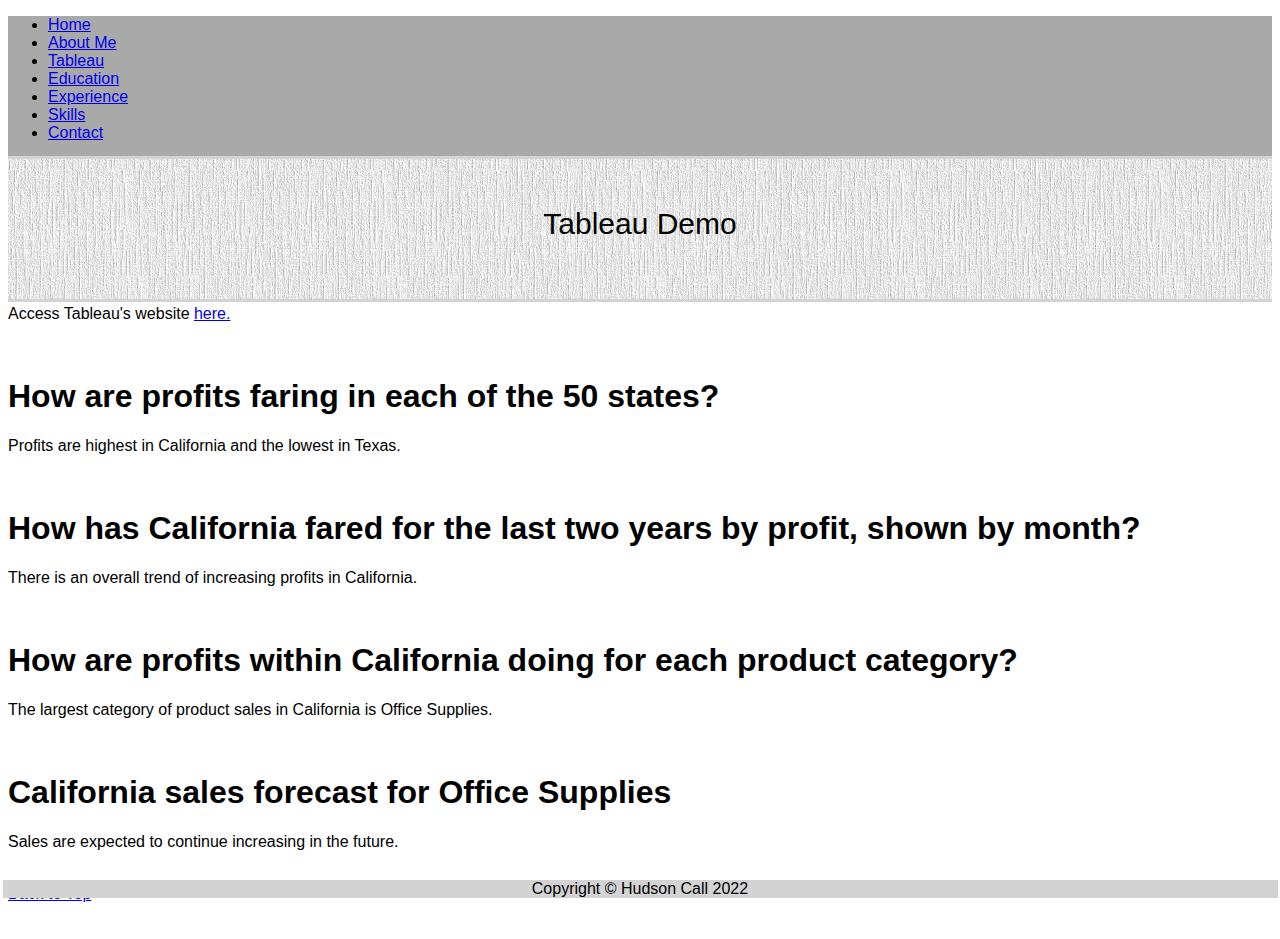
<file: html/tableau.html>
<!DOCTYPE html>
<!--Hudson Call 4/12/22-->
<html lang="en">
    <head>
        <title>Hudson Call - Tableau Demo</title>
        <link href="../styles/bootstyles.css" rel="stylesheet" />
    </head>
    
    <body>
    
        <!-- Navigation-->
        
            <div class="navheader">
                    <ul>
                        <li><a href="../index.html">Home</a></li>
                        <li><a href="aboutme.html">About Me</a></li>
                        <li><a href="tableau.html">Tableau</a></li>
                        <li><a href="education.html">Education</a></li>
                        <li><a href="experience.html">Experience</a></li>
                        <li><a href="skills.html">Skills</a></li>
                        <li><a href="contact.html">Contact</a></li>
                    </ul>
            </div>
        
        <!-- Page Header-->
        <div class="navheader" style="background-image: url('../images/bkg3.jpg')">
            <br>
                <p class="headertext">Tableau Demo</p>
                            
        <!-- Tableau Content-->
        <br>
        <p id="top">Access Tableau's website <a href="https://www.tableau.com/">here.</a></p>
        <br>
            <h1>How are profits faring in each of the 50 states?</h1>
            <div class='tableauPlaceholder' id='viz1649810395992' style='position: relative'><noscript><a href='#'><img alt='Profits in the 50 States ' src='https:&#47;&#47;public.tableau.com&#47;static&#47;images&#47;pr&#47;profits_16498102819220&#47;Sheet1&#47;1_rss.png' style='border: none' /></a></noscript><object class='tableauViz'  style='display:none;'><param name='host_url' value='https%3A%2F%2Fpublic.tableau.com%2F' /> <param name='embed_code_version' value='3' /> <param name='site_root' value='' /><param name='name' value='profits_16498102819220&#47;Sheet1' /><param name='tabs' value='no' /><param name='toolbar' value='yes' /><param name='static_image' value='https:&#47;&#47;public.tableau.com&#47;static&#47;images&#47;pr&#47;profits_16498102819220&#47;Sheet1&#47;1.png' /> <param name='animate_transition' value='yes' /><param name='display_static_image' value='yes' /><param name='display_spinner' value='yes' /><param name='display_overlay' value='yes' /><param name='display_count' value='yes' /><param name='language' value='en-US' /><param name='filter' value='publish=yes' /></object></div>                <script type='text/javascript'>                    var divElement = document.getElementById('viz1649810395992');                    var vizElement = divElement.getElementsByTagName('object')[0];                    vizElement.style.width='100%';vizElement.style.height=(divElement.offsetWidth*0.75)+'px';                    var scriptElement = document.createElement('script');                    scriptElement.src = 'https://public.tableau.com/javascripts/api/viz_v1.js';                    vizElement.parentNode.insertBefore(scriptElement, vizElement);                </script>
            <p>Profits are highest in California and the lowest in Texas.</p>
            <br>
            <h1>How has California fared for the last two years by profit, shown by month?</h1>
            <div class='tableauPlaceholder' id='viz1649812066380' style='position: relative'><noscript><a href='#'><img alt='California ' src='https:&#47;&#47;public.tableau.com&#47;static&#47;images&#47;ca&#47;california_16498120334450&#47;Sheet2&#47;1_rss.png' style='border: none' /></a></noscript><object class='tableauViz'  style='display:none;'><param name='host_url' value='https%3A%2F%2Fpublic.tableau.com%2F' /> <param name='embed_code_version' value='3' /> <param name='site_root' value='' /><param name='name' value='california_16498120334450&#47;Sheet2' /><param name='tabs' value='no' /><param name='toolbar' value='yes' /><param name='static_image' value='https:&#47;&#47;public.tableau.com&#47;static&#47;images&#47;ca&#47;california_16498120334450&#47;Sheet2&#47;1.png' /> <param name='animate_transition' value='yes' /><param name='display_static_image' value='yes' /><param name='display_spinner' value='yes' /><param name='display_overlay' value='yes' /><param name='display_count' value='yes' /><param name='language' value='en-US' /></object></div>                <script type='text/javascript'>                    var divElement = document.getElementById('viz1649812066380');                    var vizElement = divElement.getElementsByTagName('object')[0];                    vizElement.style.width='100%';vizElement.style.height=(divElement.offsetWidth*0.75)+'px';                    var scriptElement = document.createElement('script');                    scriptElement.src = 'https://public.tableau.com/javascripts/api/viz_v1.js';                    vizElement.parentNode.insertBefore(scriptElement, vizElement);                </script>
            <p>There is an overall trend of increasing profits in California.</p>
            <br>            
            
            <h1>How are profits within California doing for each product category?</h1>
            <div class='tableauPlaceholder' id='viz1649812632434' style='position: relative'><noscript><a href='#'><img alt='product categories in CA ' src='https:&#47;&#47;public.tableau.com&#47;static&#47;images&#47;ca&#47;californiaproducts_16498123306940&#47;Sheet3&#47;1_rss.png' style='border: none' /></a></noscript><object class='tableauViz'  style='display:none;'><param name='host_url' value='https%3A%2F%2Fpublic.tableau.com%2F' /> <param name='embed_code_version' value='3' /> <param name='site_root' value='' /><param name='name' value='californiaproducts_16498123306940&#47;Sheet3' /><param name='tabs' value='no' /><param name='toolbar' value='yes' /><param name='static_image' value='https:&#47;&#47;public.tableau.com&#47;static&#47;images&#47;ca&#47;californiaproducts_16498123306940&#47;Sheet3&#47;1.png' /> <param name='animate_transition' value='yes' /><param name='display_static_image' value='yes' /><param name='display_spinner' value='yes' /><param name='display_overlay' value='yes' /><param name='display_count' value='yes' /><param name='language' value='en-US' /><param name='filter' value='publish=yes' /></object></div>                <script type='text/javascript'>                    var divElement = document.getElementById('viz1649812632434');                    var vizElement = divElement.getElementsByTagName('object')[0];                    vizElement.style.width='100%';vizElement.style.height=(divElement.offsetWidth*0.75)+'px';                    var scriptElement = document.createElement('script');                    scriptElement.src = 'https://public.tableau.com/javascripts/api/viz_v1.js';                    vizElement.parentNode.insertBefore(scriptElement, vizElement);                </script>
            <p>The largest category of product sales in California is Office Supplies.</p>
            <br>
            
            <h1>California sales forecast for Office Supplies</h1>
            <div class='tableauPlaceholder' id='viz1649969751084' style='position: relative'><noscript><a href='#'><img alt='Sales for Office Supplies in CA ' src='https:&#47;&#47;public.tableau.com&#47;static&#47;images&#47;ca&#47;californiaproducts_16498123306940&#47;Sheet4&#47;1_rss.png' style='border: none' /></a></noscript><object class='tableauViz'  style='display:none;'><param name='host_url' value='https%3A%2F%2Fpublic.tableau.com%2F' /> <param name='embed_code_version' value='3' /> <param name='site_root' value='' /><param name='name' value='californiaproducts_16498123306940&#47;Sheet4' /><param name='tabs' value='no' /><param name='toolbar' value='yes' /><param name='static_image' value='https:&#47;&#47;public.tableau.com&#47;static&#47;images&#47;ca&#47;californiaproducts_16498123306940&#47;Sheet4&#47;1.png' /> <param name='animate_transition' value='yes' /><param name='display_static_image' value='yes' /><param name='display_spinner' value='yes' /><param name='display_overlay' value='yes' /><param name='display_count' value='yes' /><param name='language' value='en-US' /><param name='filter' value='publish=yes' /></object></div>                <script type='text/javascript'>                    var divElement = document.getElementById('viz1649969751084');                    var vizElement = divElement.getElementsByTagName('object')[0];                    vizElement.style.width='100%';vizElement.style.height=(divElement.offsetWidth*0.75)+'px';                    var scriptElement = document.createElement('script');                    scriptElement.src = 'https://public.tableau.com/javascripts/api/viz_v1.js';                    vizElement.parentNode.insertBefore(scriptElement, vizElement);                </script>
            <p>Sales are expected to continue increasing in the future.</p>
            <br>
            <a href="#top">Back to Top</a>
            <br>
            <br>
            <br>
        <!-- Footer-->
       
        <div class="footer">Copyright &copy; Hudson Call 2022</div>
       
        <!-- Bootstrap core JS-->
        <script src="https://cdn.jsdelivr.net/npm/bootstrap@5.1.3/dist/js/bootstrap.bundle.min.js"></script>
        <!-- Core theme JS-->
        <script src="../js/scripts.js"></script>
    </body>
</html>
</file>
<file: styles/bootstyles.css>
.navheader {
    top: 5px;
    left: 5px;
    right: 5px;
    height: 140px;
    z-index: 2;
    border-bottom: solid 3.5px lightgrey;
    background-color: darkgray;
    font-family: sans-serif;
}

.mainbody {
    top: 114px;
    bottom: 64px;
    left: 114px;
    right: 114px;
    padding-right: 5px;
    padding-bottom: 60 px;
}

.footer {
    bottom: 2.5px;
    height: 65;
    left: 2.5px;
    right: 2.5px;
    text-decoration: #555555;
    text-align: center;
    position: fixed;
    background-color: lightgrey;
}

.headertext {
    font-size: 30px;
    text-align: center;
    text-decoration-color: azure;
    font-family: sans-serif;
    
}
</file>
